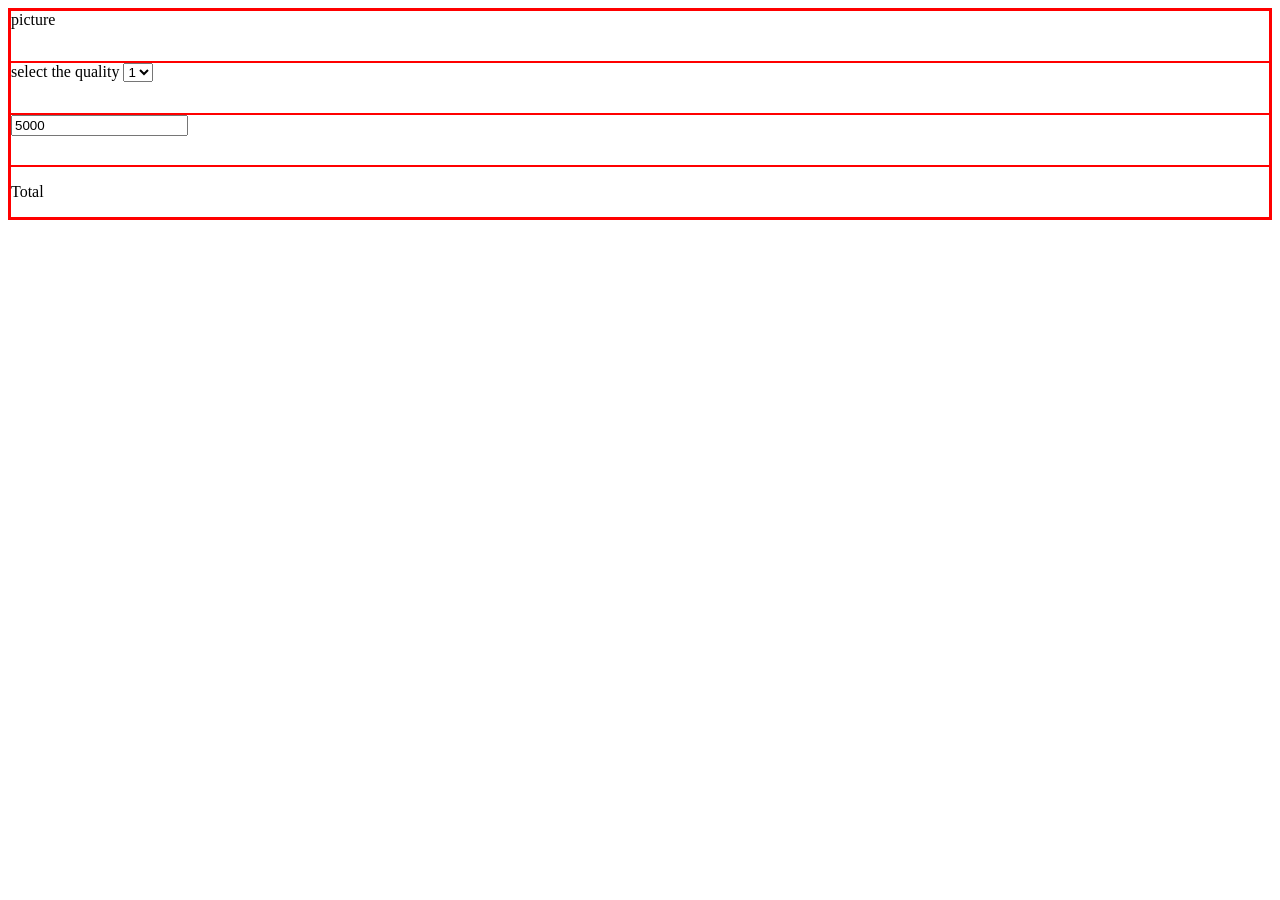
<file: examples/index.html>
<!DOCTYPE html>
<html lang="en">
<head>
    <meta charset="UTF-8">
    <meta name="viewport" content="width=device-width, initial-scale=1.0">
    <title>Document</title>
</head>
<style>
    div{
        min-height: 50px;
        border: 1px solid red;
    }
</style>
<!-- ASSIGNMENT -->
<body>
    <div class="container-fluid">
    <form>
        <div class="row">
            <div class="col-md-3">
                picture
            </div>
            <div class="col-md-3">
                <label>select the quality</label>
                <select>
                    <option>1</option>
                    <option>2</option>
                    <option>3</option>
                    <option>4</option>
                    <option>5</option>
                </select>
            </div>
            <div class="col-md-3">
                <input type="text" name="price" value="5000" id="price1">
            </div>
            <div class="col-md-3">
                <p>Total</p>
            </div>
        </div>
    </form>
    </div>
    </select>
    <script type="text/javascript">
       var names=["bola","dominic","lola","desmond"];
       var length= names.length
       for(i=0; i<length; i++){
        
            
       }

    </script>
</body>
</html>
</file>
